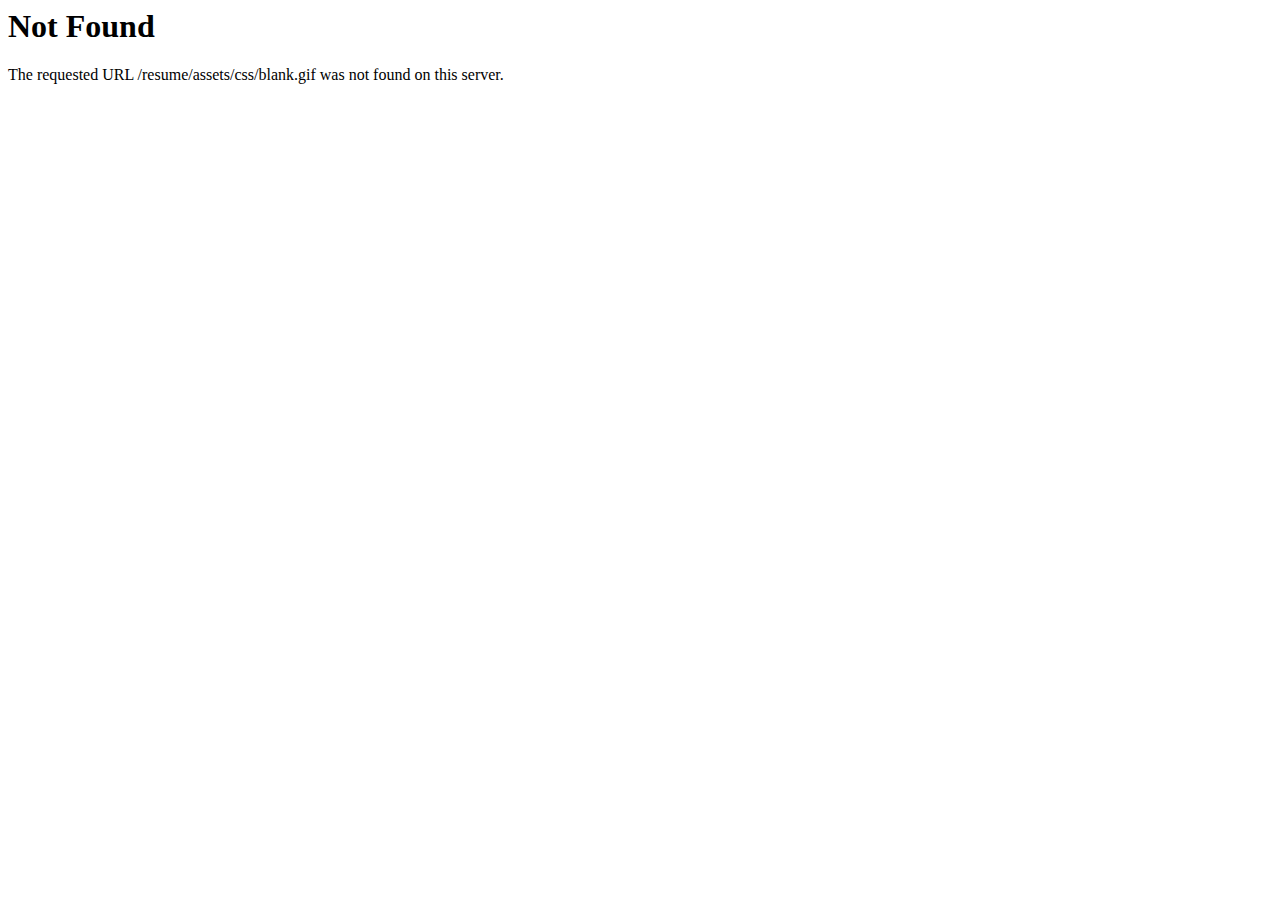
<file: assets/css/blank.html>
<!DOCTYPE HTML PUBLIC "-//IETF//DTD HTML 2.0//EN">
<html><head>
<title>404 Not Found</title>
</head><body>
<h1>Not Found</h1>
<p>The requested URL /resume/assets/css/blank.gif was not found on this server.</p>
</body></html>
</file>
